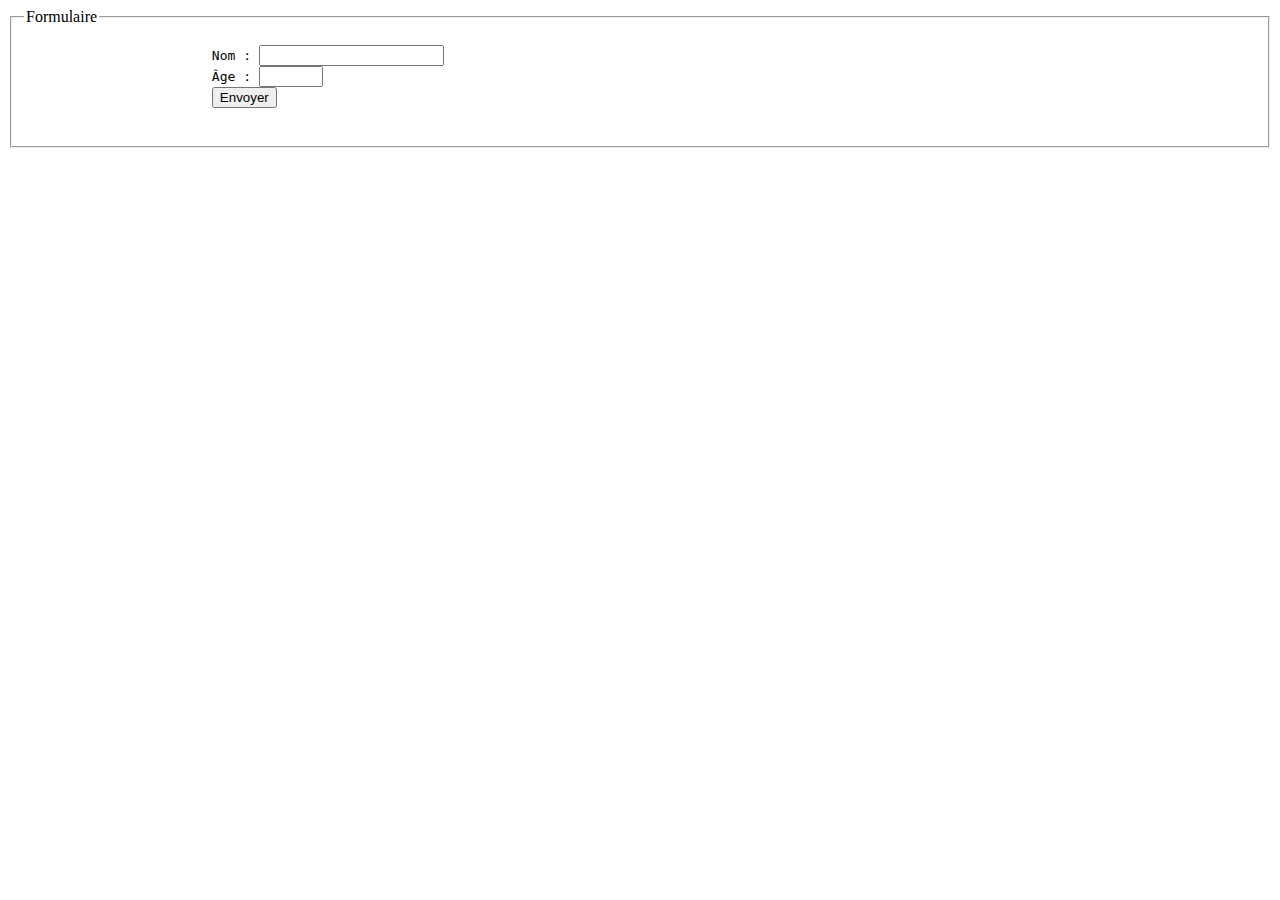
<file: TP_Antoine/formulaire/index.html>
<!DOCTYPE html>
<html lang="fr">
<head>
	<title>Formulaire Exercice 1 - Question</title>
	<meta charset="utf-8">
</head>
<body>

<form action="reponse.php" method="GET">
	<fieldset>
		<legend>
			Formulaire
		</legend>
		<pre>
			Nom : <input type="text" name="name" id="name" required>
			Âge : <input type="number" name="age" id="age" min="0" max="150" required>
			<input type="submit" name="submit" value="Envoyer">
		</pre>
	</fieldset>
</form>

</body>
</html>
</file>
